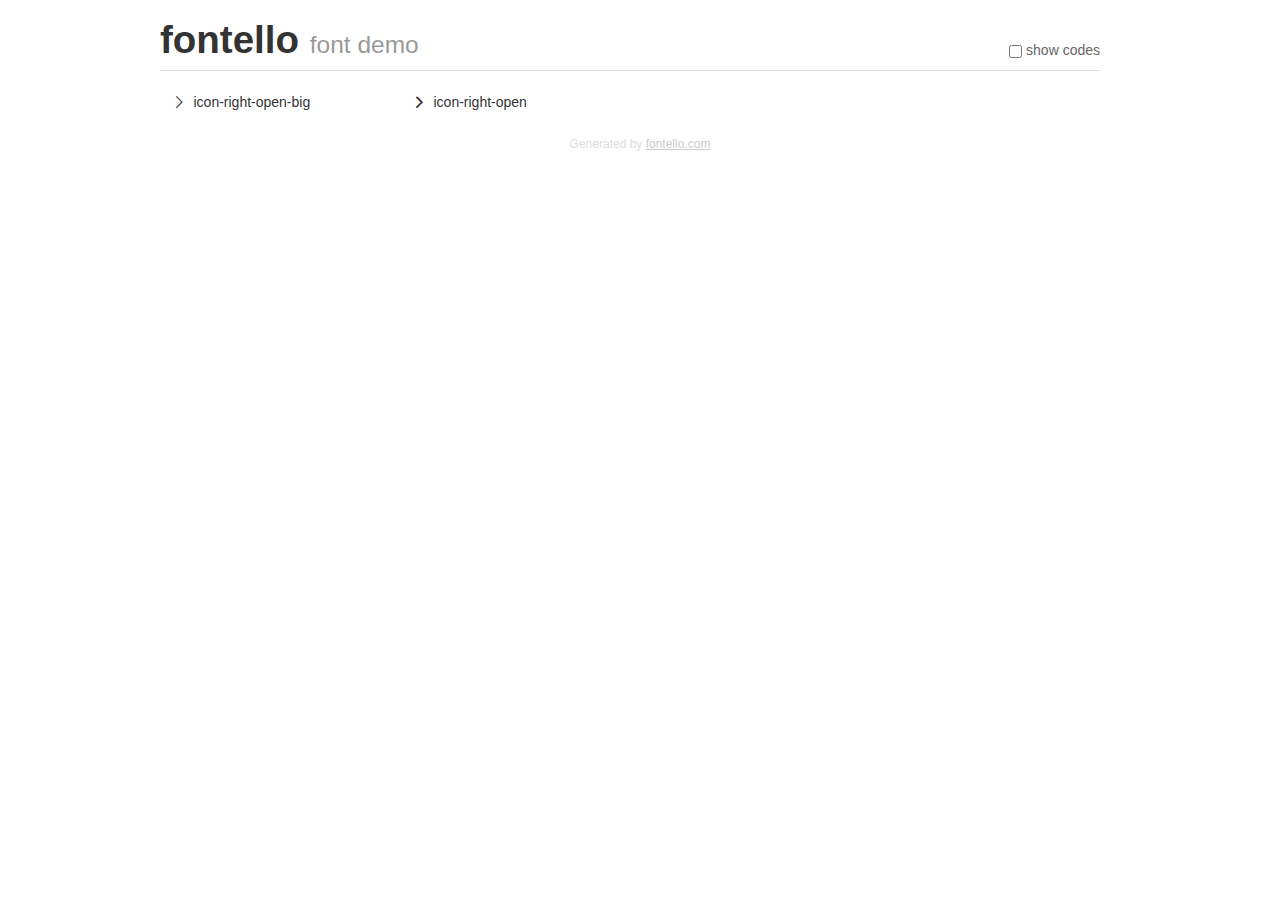
<file: fontello-b2aba26c/demo.html>
<!DOCTYPE html>
<html>
  <head><!--[if lt IE 9]><script language="javascript" type="text/javascript" src="//html5shim.googlecode.com/svn/trunk/html5.js"></script><![endif]-->
    <meta charset="UTF-8"><style>/*
 * Bootstrap v2.2.1
 *
 * Copyright 2012 Twitter, Inc
 * Licensed under the Apache License v2.0
 * http://www.apache.org/licenses/LICENSE-2.0
 *
 * Designed and built with all the love in the world @twitter by @mdo and @fat.
 */
.clearfix {
  *zoom: 1;
}
.clearfix:before,
.clearfix:after {
  display: table;
  content: "";
  line-height: 0;
}
.clearfix:after {
  clear: both;
}
html {
  font-size: 100%;
  -webkit-text-size-adjust: 100%;
  -ms-text-size-adjust: 100%;
}
a:focus {
  outline: thin dotted #333;
  outline: 5px auto -webkit-focus-ring-color;
  outline-offset: -2px;
}
a:hover,
a:active {
  outline: 0;
}
button,
input,
select,
textarea {
  margin: 0;
  font-size: 100%;
  vertical-align: middle;
}
button,
input {
  *overflow: visible;
  line-height: normal;
}
button::-moz-focus-inner,
input::-moz-focus-inner {
  padding: 0;
  border: 0;
}
body {
  margin: 0;
  font-family: "Helvetica Neue", Helvetica, Arial, sans-serif;
  font-size: 14px;
  line-height: 20px;
  color: #333;
  background-color: #fff;
}
a {
  color: #08c;
  text-decoration: none;
}
a:hover {
  color: #005580;
  text-decoration: underline;
}
.row {
  margin-left: -20px;
  *zoom: 1;
}
.row:before,
.row:after {
  display: table;
  content: "";
  line-height: 0;
}
.row:after {
  clear: both;
}
[class*="span"] {
  float: left;
  min-height: 1px;
  margin-left: 20px;
}
.container,
.navbar-static-top .container,
.navbar-fixed-top .container,
.navbar-fixed-bottom .container {
  width: 940px;
}
.span12 {
  width: 940px;
}
.span11 {
  width: 860px;
}
.span10 {
  width: 780px;
}
.span9 {
  width: 700px;
}
.span8 {
  width: 620px;
}
.span7 {
  width: 540px;
}
.span6 {
  width: 460px;
}
.span5 {
  width: 380px;
}
.span4 {
  width: 300px;
}
.span3 {
  width: 220px;
}
.span2 {
  width: 140px;
}
.span1 {
  width: 60px;
}
[class*="span"].pull-right,
.row-fluid [class*="span"].pull-right {
  float: right;
}
.container {
  margin-right: auto;
  margin-left: auto;
  *zoom: 1;
}
.container:before,
.container:after {
  display: table;
  content: "";
  line-height: 0;
}
.container:after {
  clear: both;
}
p {
  margin: 0 0 10px;
}
.lead {
  margin-bottom: 20px;
  font-size: 21px;
  font-weight: 200;
  line-height: 30px;
}
small {
  font-size: 85%;
}
h1 {
  margin: 10px 0;
  font-family: inherit;
  font-weight: bold;
  line-height: 20px;
  color: inherit;
  text-rendering: optimizelegibility;
}
h1 small {
  font-weight: normal;
  line-height: 1;
  color: #999;
}
h1 {
  line-height: 40px;
}
h1 {
  font-size: 38.5px;
}
h1 small {
  font-size: 24.5px;
}
body {
  margin-top: 90px;
}
.header {
  position: fixed;
  top: 0;
  left: 50%;
  margin-left: -480px;
  background-color: #fff;
  border-bottom: 1px solid #ddd;
  padding-top: 10px;
  z-index: 10;
}
.footer {
  color: #ddd;
  font-size: 12px;
  text-align: center;
  margin-top: 20px;
}
.footer a {
  color: #ccc;
  text-decoration: underline;
}
.the-icons {
  font-size: 14px;
  line-height: 24px;
}
.switch {
  position: absolute;
  right: 0;
  bottom: 10px;
  color: #666;
}
.switch input {
  margin-right: 0.3em;
}
.codesOn .i-name {
  display: none;
}
.codesOn .i-code {
  display: inline;
}
.i-code {
  display: none;
}
@font-face {
      font-family: 'fontello';
      src: url('./font/fontello.eot?33889280');
      src: url('./font/fontello.eot?33889280#iefix') format('embedded-opentype'),
           url('./font/fontello.woff?33889280') format('woff'),
           url('./font/fontello.ttf?33889280') format('truetype'),
           url('./font/fontello.svg?33889280#fontello') format('svg');
      font-weight: normal;
      font-style: normal;
    }
     
     
    .demo-icon
    {
      font-family: "fontello";
      font-style: normal;
      font-weight: normal;
      speak: none;
     
      display: inline-block;
      text-decoration: inherit;
      width: 1em;
      margin-right: .2em;
      text-align: center;
      /* opacity: .8; */
     
      /* For safety - reset parent styles, that can break glyph codes*/
      font-variant: normal;
      text-transform: none;
     
      /* fix buttons height, for twitter bootstrap */
      line-height: 1em;
     
      /* Animation center compensation - margins should be symmetric */
      /* remove if not needed */
      margin-left: .2em;
     
      /* You can be more comfortable with increased icons size */
      /* font-size: 120%; */
     
      /* Font smoothing. That was taken from TWBS */
      -webkit-font-smoothing: antialiased;
      -moz-osx-font-smoothing: grayscale;
     
      /* Uncomment for 3D effect */
      /* text-shadow: 1px 1px 1px rgba(127, 127, 127, 0.3); */
    }
     </style>
    <link rel="stylesheet" href="css/animation.css"><!--[if IE 7]><link rel="stylesheet" href="css/fontello-ie7.css"><![endif]-->
    <script>
      function toggleCodes(on) {
        var obj = document.getElementById('icons');
      
        if (on) {
          obj.className += ' codesOn';
        } else {
          obj.className = obj.className.replace(' codesOn', '');
        }
      }
      
    </script>
  </head>
  <body>
    <div class="container header">
      <h1>
        fontello
         <small>font demo</small>
      </h1>
      <label class="switch">
        <input type="checkbox" onclick="toggleCodes(this.checked)">show codes
      </label>
    </div>
    <div id="icons" class="container">
      <div class="row">
        <div title="Code: 0xe800" class="the-icons span3"><i class="demo-icon icon-right-open-big">&#xe800;</i> <span class="i-name">icon-right-open-big</span><span class="i-code">0xe800</span></div>
        <div title="Code: 0xe801" class="the-icons span3"><i class="demo-icon icon-right-open">&#xe801;</i> <span class="i-name">icon-right-open</span><span class="i-code">0xe801</span></div>
      </div>
    </div>
    <div class="container footer">Generated by <a href="http://fontello.com">fontello.com</a></div>
  </body>
</html>
</file>
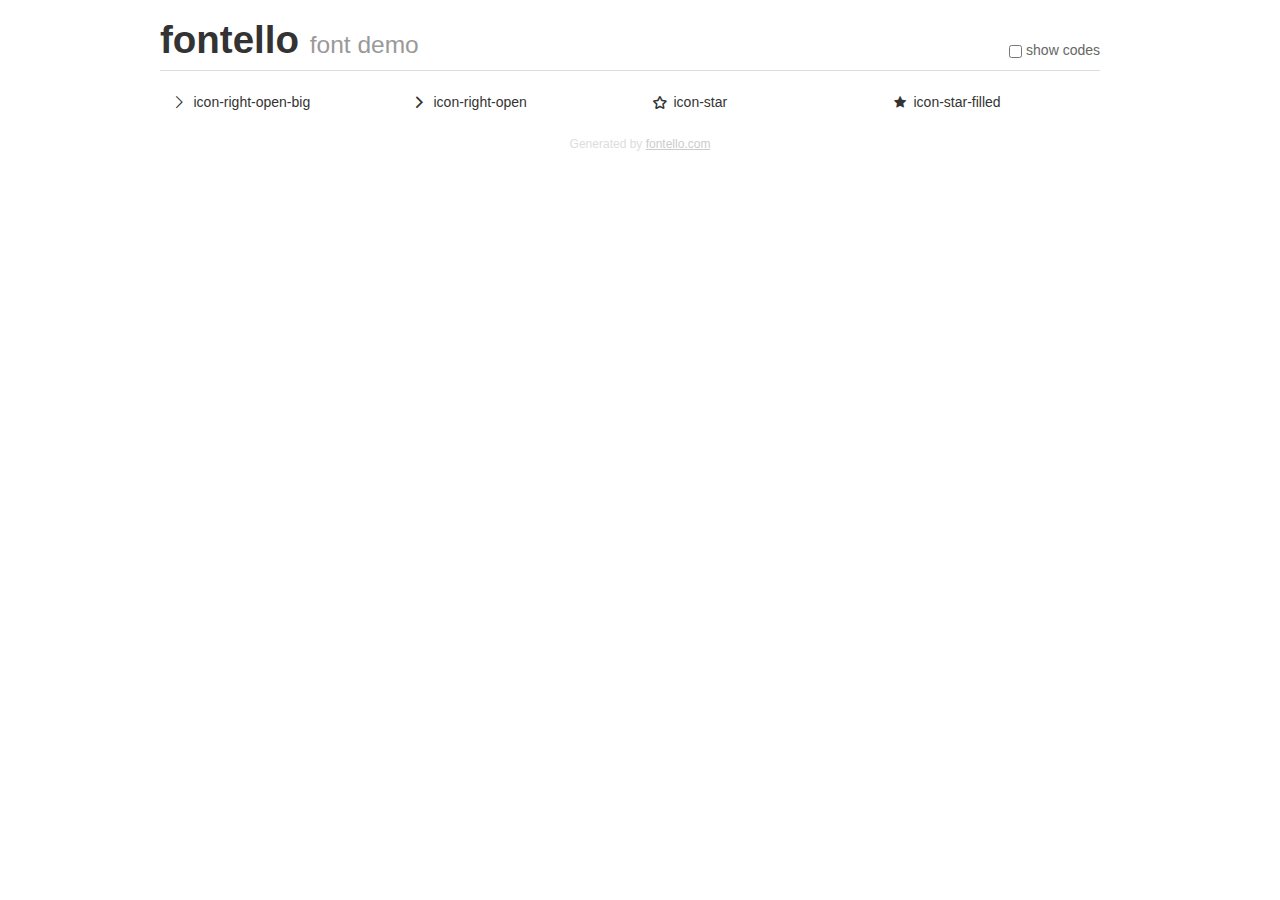
<file: fontello-fb2fbc05/demo.html>
<!DOCTYPE html>
<html>
  <head><!--[if lt IE 9]><script language="javascript" type="text/javascript" src="//html5shim.googlecode.com/svn/trunk/html5.js"></script><![endif]-->
    <meta charset="UTF-8"><style>/*
 * Bootstrap v2.2.1
 *
 * Copyright 2012 Twitter, Inc
 * Licensed under the Apache License v2.0
 * http://www.apache.org/licenses/LICENSE-2.0
 *
 * Designed and built with all the love in the world @twitter by @mdo and @fat.
 */
.clearfix {
  *zoom: 1;
}
.clearfix:before,
.clearfix:after {
  display: table;
  content: "";
  line-height: 0;
}
.clearfix:after {
  clear: both;
}
html {
  font-size: 100%;
  -webkit-text-size-adjust: 100%;
  -ms-text-size-adjust: 100%;
}
a:focus {
  outline: thin dotted #333;
  outline: 5px auto -webkit-focus-ring-color;
  outline-offset: -2px;
}
a:hover,
a:active {
  outline: 0;
}
button,
input,
select,
textarea {
  margin: 0;
  font-size: 100%;
  vertical-align: middle;
}
button,
input {
  *overflow: visible;
  line-height: normal;
}
button::-moz-focus-inner,
input::-moz-focus-inner {
  padding: 0;
  border: 0;
}
body {
  margin: 0;
  font-family: "Helvetica Neue", Helvetica, Arial, sans-serif;
  font-size: 14px;
  line-height: 20px;
  color: #333;
  background-color: #fff;
}
a {
  color: #08c;
  text-decoration: none;
}
a:hover {
  color: #005580;
  text-decoration: underline;
}
.row {
  margin-left: -20px;
  *zoom: 1;
}
.row:before,
.row:after {
  display: table;
  content: "";
  line-height: 0;
}
.row:after {
  clear: both;
}
[class*="span"] {
  float: left;
  min-height: 1px;
  margin-left: 20px;
}
.container,
.navbar-static-top .container,
.navbar-fixed-top .container,
.navbar-fixed-bottom .container {
  width: 940px;
}
.span12 {
  width: 940px;
}
.span11 {
  width: 860px;
}
.span10 {
  width: 780px;
}
.span9 {
  width: 700px;
}
.span8 {
  width: 620px;
}
.span7 {
  width: 540px;
}
.span6 {
  width: 460px;
}
.span5 {
  width: 380px;
}
.span4 {
  width: 300px;
}
.span3 {
  width: 220px;
}
.span2 {
  width: 140px;
}
.span1 {
  width: 60px;
}
[class*="span"].pull-right,
.row-fluid [class*="span"].pull-right {
  float: right;
}
.container {
  margin-right: auto;
  margin-left: auto;
  *zoom: 1;
}
.container:before,
.container:after {
  display: table;
  content: "";
  line-height: 0;
}
.container:after {
  clear: both;
}
p {
  margin: 0 0 10px;
}
.lead {
  margin-bottom: 20px;
  font-size: 21px;
  font-weight: 200;
  line-height: 30px;
}
small {
  font-size: 85%;
}
h1 {
  margin: 10px 0;
  font-family: inherit;
  font-weight: bold;
  line-height: 20px;
  color: inherit;
  text-rendering: optimizelegibility;
}
h1 small {
  font-weight: normal;
  line-height: 1;
  color: #999;
}
h1 {
  line-height: 40px;
}
h1 {
  font-size: 38.5px;
}
h1 small {
  font-size: 24.5px;
}
body {
  margin-top: 90px;
}
.header {
  position: fixed;
  top: 0;
  left: 50%;
  margin-left: -480px;
  background-color: #fff;
  border-bottom: 1px solid #ddd;
  padding-top: 10px;
  z-index: 10;
}
.footer {
  color: #ddd;
  font-size: 12px;
  text-align: center;
  margin-top: 20px;
}
.footer a {
  color: #ccc;
  text-decoration: underline;
}
.the-icons {
  font-size: 14px;
  line-height: 24px;
}
.switch {
  position: absolute;
  right: 0;
  bottom: 10px;
  color: #666;
}
.switch input {
  margin-right: 0.3em;
}
.codesOn .i-name {
  display: none;
}
.codesOn .i-code {
  display: inline;
}
.i-code {
  display: none;
}
@font-face {
      font-family: 'fontello';
      src: url('./font/fontello.eot?94453518');
      src: url('./font/fontello.eot?94453518#iefix') format('embedded-opentype'),
           url('./font/fontello.woff?94453518') format('woff'),
           url('./font/fontello.ttf?94453518') format('truetype'),
           url('./font/fontello.svg?94453518#fontello') format('svg');
      font-weight: normal;
      font-style: normal;
    }
     
     
    .demo-icon
    {
      font-family: "fontello";
      font-style: normal;
      font-weight: normal;
      speak: none;
     
      display: inline-block;
      text-decoration: inherit;
      width: 1em;
      margin-right: .2em;
      text-align: center;
      /* opacity: .8; */
     
      /* For safety - reset parent styles, that can break glyph codes*/
      font-variant: normal;
      text-transform: none;
     
      /* fix buttons height, for twitter bootstrap */
      line-height: 1em;
     
      /* Animation center compensation - margins should be symmetric */
      /* remove if not needed */
      margin-left: .2em;
     
      /* You can be more comfortable with increased icons size */
      /* font-size: 120%; */
     
      /* Font smoothing. That was taken from TWBS */
      -webkit-font-smoothing: antialiased;
      -moz-osx-font-smoothing: grayscale;
     
      /* Uncomment for 3D effect */
      /* text-shadow: 1px 1px 1px rgba(127, 127, 127, 0.3); */
    }
     </style>
    <link rel="stylesheet" href="css/animation.css"><!--[if IE 7]><link rel="stylesheet" href="css/fontello-ie7.css"><![endif]-->
    <script>
      function toggleCodes(on) {
        var obj = document.getElementById('icons');
      
        if (on) {
          obj.className += ' codesOn';
        } else {
          obj.className = obj.className.replace(' codesOn', '');
        }
      }
      
    </script>
  </head>
  <body>
    <div class="container header">
      <h1>
        fontello
         <small>font demo</small>
      </h1>
      <label class="switch">
        <input type="checkbox" onclick="toggleCodes(this.checked)">show codes
      </label>
    </div>
    <div id="icons" class="container">
      <div class="row">
        <div title="Code: 0xe800" class="the-icons span3"><i class="demo-icon icon-right-open-big">&#xe800;</i> <span class="i-name">icon-right-open-big</span><span class="i-code">0xe800</span></div>
        <div title="Code: 0xe801" class="the-icons span3"><i class="demo-icon icon-right-open">&#xe801;</i> <span class="i-name">icon-right-open</span><span class="i-code">0xe801</span></div>
        <div title="Code: 0xe802" class="the-icons span3"><i class="demo-icon icon-star">&#xe802;</i> <span class="i-name">icon-star</span><span class="i-code">0xe802</span></div>
        <div title="Code: 0xe803" class="the-icons span3"><i class="demo-icon icon-star-filled">&#xe803;</i> <span class="i-name">icon-star-filled</span><span class="i-code">0xe803</span></div>
      </div>
    </div>
    <div class="container footer">Generated by <a href="http://fontello.com">fontello.com</a></div>
  </body>
</html>
</file>
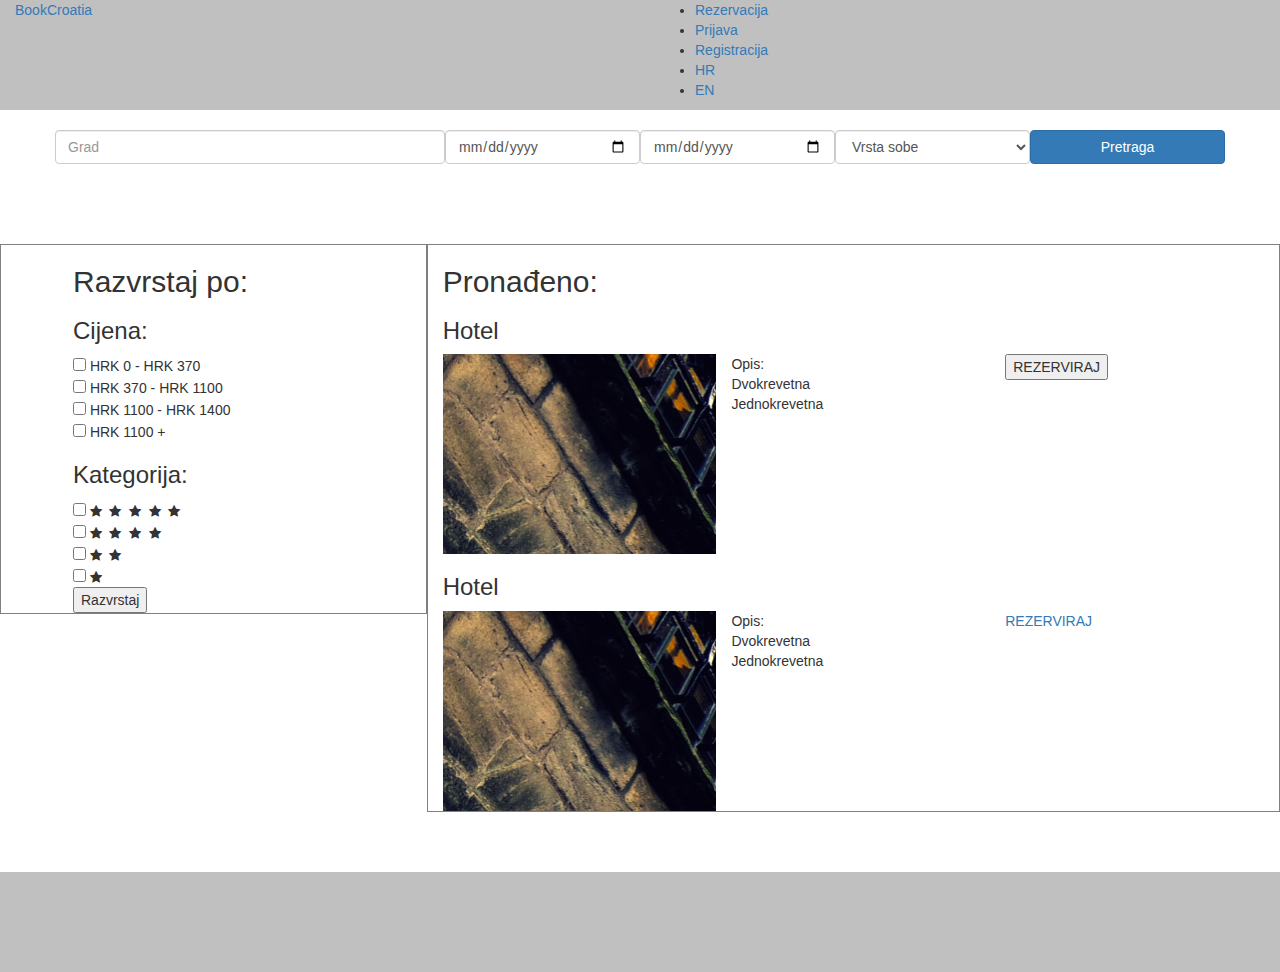
<file: htmlphp/search.html>
<!DOCTYPE html>
<html>
<head>
    <meta charset="utf-8">
    <link rel="stylesheet" href="../style.css">
    <link rel="stylesheet" href="../bootstrap/css/bootstrap.min.css">
    <link rel="stylesheet" href="../bootstrap/js/bootstrap.min.js">
    <link rel="stylesheet" href="../fontello-fb2fbc05/css/fontello.css">
    <meta name="viewport" content="width=device-width, initial-scale=1, maximum-scale=1, user-scalable=no">


</head>
<body>
	<!-- Header and navigation -->
    <header>
        <div class="container-fluid intro-search">
            <div class="row header-top">
                <div class="col-md-6">
                    <a href="index.html">BookCroatia</a>
                </div>
                <div class="col-md-6">
                    <nav class="navigation">
                        <ul>
                            <li><a href="#">Rezervacija</a></li>
                            <li><a href="#">Prijava</a></li>
                            <li><a href="#">Registracija</a></li>
                            <li><a href="#">HR</a></li>
                            <li><a href="#">EN</a></li>
                        </ul>
                    </nav>
                </div>
            </div>
        </div>
    </header>

    <!-- Search form -->
    <div class="util-container">
        <div class="container">
            <form class="row form-inline" role="form">
                <div class="form-group col-md-4 col-xs-12 " style="padding:20px 0px 20px 0px;">
                    <input type="text" class="form-control" id="city-list" placeholder="Grad" list="city-name" required="required" style="width:100%;">
                    <datalist id="city-name">
                    <option value="Zagreb">
                    <option value="Dubrovnik">
                    <option value="Rovinj">
                    <option value="Osijek">
                </div>

                <div class="form-group col-md-2 col-xs-12 main-form-div" style="padding:20px 0px 20px 0px;">
                    <input type="date" class="form-control" id="check-in" data-placeholder="Dolazak" required="required" style="width:100%;">
                </div>

                <div class="form-group col-md-2 col-xs-12" style="padding:20px 0px 20px 0px;">
                    <input type="date" class="form-control" id="check-out" data-placeholder="Odlazak" required="required" style="width:100%;">
                </div>
                
                <div class="form-group col-md-2 col-xs-12" style="padding:20px 0px 20px 0px;">
                    <select class="form-control" id="room-selection" required="required" style="width:100%;">
                        <option value="" disabled selected>Vrsta sobe</option>
                        <option value="1">Jednokrevetna</option>
                        <option value="2">Dvokrevetna</option>
                        <option value="3">Trokrevetna</option>
                    </select>
                </div>
                
                <div class="form-group col-md-2 col-xs-12" style="padding:20px 0px 20px 0px;">
                    <input type="submit" class="btn btn-primary" id="search" value="Pretraga" style="width:100%;">
                </div>
            </form>
        </div>
    </div>






	
	<div class="container-fluid">
        
	
		
		<div class="row" style="margin-top:60px;">
			<div class="col-md-4" style="border:1px solid gray; padding-left:72px;">

				<h2>Razvrstaj po:</h2>
				<div>
					<h3>Cijena:</h3>
					<input type="checkbox" /> HRK 0 - HRK 370<br>
					<input type="checkbox" /> HRK 370 - HRK 1100<br>
					<input type="checkbox" /> HRK 1100 - HRK 1400<br>	
                    <input type="checkbox" /> HRK 1100 +			
				</div>
				<div>
					<h3>Kategorija:</h3>
                    <input type="checkbox" /><i class="icon-star-filled"></i><i class="icon-star-filled"></i><i class="icon-star-filled"></i><i class="icon-star-filled"></i><i class="icon-star-filled"></i><br>
					<input type="checkbox" /><i class="icon-star-filled"></i><i class="icon-star-filled"></i><i class="icon-star-filled"></i><i class="icon-star-filled"></i><br>
                    <input type="checkbox" /><i class="icon-star-filled"></i><i class="icon-star-filled"></i></i><br>
                    <input type="checkbox" /><i class="icon-star-filled"></i></i><br>
				</div>
                <button>Razvrstaj</button>
			</div>

			<div class="col-md-8" style="border:1px solid gray">
				<h2>Pronađeno:</h2>
                    
                    <div class="container-fluid" style="margin-top:-10px;">
                        <div class="row">
                            <form method="POST" action="rezervation.php">
                                <h3>Hotel</h3>
                                <div class="col-md-4" style="background:url(../images/intro.jpg); min-height:200px;"></div>
                                <div class="col-md-4">Opis:<br>Dvokrevetna<br>Jednokrevetna</div>
                                <div class="col-md-4"><input type="submit" value="REZERVIRAJ" /></div>
                            </form>
                        </div>
                    </div>

                    <div class="container-fluid">
                        <div class="row">
                            <h3>Hotel</h3>
                            <div class="col-md-4" style="background:url(../images/intro.jpg); min-height:200px;"></div>
                            <div class="col-md-4">Opis:<br>Dvokrevetna<br>Jednokrevetna</div>
                            <div class="col-md-4"><a href="#">REZERVIRAJ</a></div>
                        </div>
                    </div>
            </div>
			</div>
		</div>
	</div>

    


	
	<footer style="background-color: silver; min-height:100px; margin-top:60px;">
        <div class="container-fluid">
            <div class="row">
                <div class="col-xs-3 col-md-3"></div>
                <div class="col-xs-3 col-md-3"></div>
                <div class="col-xs-3 col-md-3"></div>
                <div class="col-xs-3 col-md-3"></div>
            </div>
        </div>
    </footer>
</body>
</html>
</file>
<file: fontello-b2aba26c/css/fontello-ie7.css>
[class^="icon-"], [class*=" icon-"] {
  font-family: 'fontello';
  font-style: normal;
  font-weight: normal;
 
  /* fix buttons height */
  line-height: 1em;
 
  /* you can be more comfortable with increased icons size */
  /* font-size: 120%; */
}
 
.icon-right-open-big { *zoom: expression( this.runtimeStyle['zoom'] = '1', this.innerHTML = '&#xe800;&nbsp;'); }
.icon-right-open { *zoom: expression( this.runtimeStyle['zoom'] = '1', this.innerHTML = '&#xe801;&nbsp;'); }
</file>
<file: fontello-fb2fbc05/css/fontello-ie7.css>
[class^="icon-"], [class*=" icon-"] {
  font-family: 'fontello';
  font-style: normal;
  font-weight: normal;
 
  /* fix buttons height */
  line-height: 1em;
 
  /* you can be more comfortable with increased icons size */
  /* font-size: 120%; */
}
 
.icon-right-open-big { *zoom: expression( this.runtimeStyle['zoom'] = '1', this.innerHTML = '&#xe800;&nbsp;'); }
.icon-right-open { *zoom: expression( this.runtimeStyle['zoom'] = '1', this.innerHTML = '&#xe801;&nbsp;'); }
.icon-star { *zoom: expression( this.runtimeStyle['zoom'] = '1', this.innerHTML = '&#xe802;&nbsp;'); }
.icon-star-filled { *zoom: expression( this.runtimeStyle['zoom'] = '1', this.innerHTML = '&#xe803;&nbsp;'); }
</file>
<file: style.css>
* {
	box-sizing: border-box;
}

body {
	
}

.row {

}

.logo {
	margin:0;

	padding:60px 0px 60px 60px;
	font-size: 6em;
}

.logo a:link {
	color: black;
	text-decoration: none;
}

.logo a:visited {
	color: black;
	text-decoration: none;
}

.logo a:hover {
	color: black;
	text-decoration: none;
}

.header-top {
	background: silver;
	/*#A3A9B8*/
	/*5F6C88*/
}
.sec-navigation {
	float: right;
}

.sec-navigation li {
	display: inline-block;
}

.sec-navigation a {
	margin-right:20px;


}

.main-navigation {
	float: right;
	margin-top: 94px;
	margin-right:60px;
	padding:0;

}

.main-navigation li {
	display: inline-block;
	font-size: 3em;
	margin:0;

	padding:0;

}

.main-navigation a {
	
	margin-left:30px;
	margin-bottom:0;

}

.main-navigation a:link {
	text-decoration: none;
	color: black;
}

.main-navigation a:visited {
	text-decoration: none;
	color: black;
}

.main-navigation a:hover {
	text-decoration: none;
	color: black;
}

.main-navigation a:active {
	text-decoration: none;
	color: black;
}

.intro {
	background: url(images/hotel3.jpg);
	background-repeat: no-repeat;
	background-position: center;
	background-size: cover;
	background-attachment: fixed;
	min-height: 460px;
}

.main-form-column {
	background-color:silver;
	border: 1px solid gray;
	margin-top:20px;
}

.main-form {
	
	
}

.main-form-box input {
	width: 100%;
	outline: none;
	border:none;
}
#city {
	
}
.main-form-box {
	border: 1px solid gray;
	width: 19%;
	float: left;
	padding: 10px 10px 10px 10px;
	margin-top: 10px;
	margin-bottom: 10px;
	margin-left: 1%;
	background-color: white;
}

.main-form-box-last {
	border: 1px solid gray;
	width: 18%;
	float: left;
	padding: 10px 10px 10px 10px;
	margin-top: 10px;
	margin-right: 1%;
	margin-left: 1%;
	margin-bottom: 10px;
	background-color: #362C44;
	text-align: center;
}

.city-box {
	
}

.city-image {

	min-height: 250px;
	width: 100%;
}

.rezervation-steps {
	border:1px solid gray;
	padding: 5px 5px 5px 5px;
	text-align: center;
}
</file>
<file: fontello-fb2fbc05/css/fontello.css>
@font-face {
  font-family: 'fontello';
  src: url('../font/fontello.eot?6709394');
  src: url('../font/fontello.eot?6709394#iefix') format('embedded-opentype'),
       url('../font/fontello.woff2?6709394') format('woff2'),
       url('../font/fontello.woff?6709394') format('woff'),
       url('../font/fontello.ttf?6709394') format('truetype'),
       url('../font/fontello.svg?6709394#fontello') format('svg');
  font-weight: normal;
  font-style: normal;
}
/* Chrome hack: SVG is rendered more smooth in Windozze. 100% magic, uncomment if you need it. */
/* Note, that will break hinting! In other OS-es font will be not as sharp as it could be */
/*
@media screen and (-webkit-min-device-pixel-ratio:0) {
  @font-face {
    font-family: 'fontello';
    src: url('../font/fontello.svg?6709394#fontello') format('svg');
  }
}
*/
 
 [class^="icon-"]:before, [class*=" icon-"]:before {
  font-family: "fontello";
  font-style: normal;
  font-weight: normal;
  speak: none;
 
  display: inline-block;
  text-decoration: inherit;
  width: 1em;
  margin-right: .2em;
  text-align: center;
  /* opacity: .8; */
 
  /* For safety - reset parent styles, that can break glyph codes*/
  font-variant: normal;
  text-transform: none;
 
  /* fix buttons height, for twitter bootstrap */
  line-height: 1em;
 
  /* Animation center compensation - margins should be symmetric */
  /* remove if not needed */
  margin-left: .2em;
 
  /* you can be more comfortable with increased icons size */
  /* font-size: 120%; */
 
  /* Font smoothing. That was taken from TWBS */
  -webkit-font-smoothing: antialiased;
  -moz-osx-font-smoothing: grayscale;
 
  /* Uncomment for 3D effect */
  /* text-shadow: 1px 1px 1px rgba(127, 127, 127, 0.3); */
}
 
.icon-right-open-big:before { content: '\e800'; } /* '' */
.icon-right-open:before { content: '\e801'; } /* '' */
.icon-star:before { content: '\e802'; } /* '' */
.icon-star-filled:before { content: '\e803'; } /* '' */
</file>
<file: fontello-b2aba26c/css/animation.css>
/*
   Animation example, for spinners
*/
.animate-spin {
  -moz-animation: spin 2s infinite linear;
  -o-animation: spin 2s infinite linear;
  -webkit-animation: spin 2s infinite linear;
  animation: spin 2s infinite linear;
  display: inline-block;
}
@-moz-keyframes spin {
  0% {
    -moz-transform: rotate(0deg);
    -o-transform: rotate(0deg);
    -webkit-transform: rotate(0deg);
    transform: rotate(0deg);
  }

  100% {
    -moz-transform: rotate(359deg);
    -o-transform: rotate(359deg);
    -webkit-transform: rotate(359deg);
    transform: rotate(359deg);
  }
}
@-webkit-keyframes spin {
  0% {
    -moz-transform: rotate(0deg);
    -o-transform: rotate(0deg);
    -webkit-transform: rotate(0deg);
    transform: rotate(0deg);
  }

  100% {
    -moz-transform: rotate(359deg);
    -o-transform: rotate(359deg);
    -webkit-transform: rotate(359deg);
    transform: rotate(359deg);
  }
}
@-o-keyframes spin {
  0% {
    -moz-transform: rotate(0deg);
    -o-transform: rotate(0deg);
    -webkit-transform: rotate(0deg);
    transform: rotate(0deg);
  }

  100% {
    -moz-transform: rotate(359deg);
    -o-transform: rotate(359deg);
    -webkit-transform: rotate(359deg);
    transform: rotate(359deg);
  }
}
@-ms-keyframes spin {
  0% {
    -moz-transform: rotate(0deg);
    -o-transform: rotate(0deg);
    -webkit-transform: rotate(0deg);
    transform: rotate(0deg);
  }

  100% {
    -moz-transform: rotate(359deg);
    -o-transform: rotate(359deg);
    -webkit-transform: rotate(359deg);
    transform: rotate(359deg);
  }
}
@keyframes spin {
  0% {
    -moz-transform: rotate(0deg);
    -o-transform: rotate(0deg);
    -webkit-transform: rotate(0deg);
    transform: rotate(0deg);
  }

  100% {
    -moz-transform: rotate(359deg);
    -o-transform: rotate(359deg);
    -webkit-transform: rotate(359deg);
    transform: rotate(359deg);
  }
}
</file>
<file: fontello-fb2fbc05/css/animation.css>
/*
   Animation example, for spinners
*/
.animate-spin {
  -moz-animation: spin 2s infinite linear;
  -o-animation: spin 2s infinite linear;
  -webkit-animation: spin 2s infinite linear;
  animation: spin 2s infinite linear;
  display: inline-block;
}
@-moz-keyframes spin {
  0% {
    -moz-transform: rotate(0deg);
    -o-transform: rotate(0deg);
    -webkit-transform: rotate(0deg);
    transform: rotate(0deg);
  }

  100% {
    -moz-transform: rotate(359deg);
    -o-transform: rotate(359deg);
    -webkit-transform: rotate(359deg);
    transform: rotate(359deg);
  }
}
@-webkit-keyframes spin {
  0% {
    -moz-transform: rotate(0deg);
    -o-transform: rotate(0deg);
    -webkit-transform: rotate(0deg);
    transform: rotate(0deg);
  }

  100% {
    -moz-transform: rotate(359deg);
    -o-transform: rotate(359deg);
    -webkit-transform: rotate(359deg);
    transform: rotate(359deg);
  }
}
@-o-keyframes spin {
  0% {
    -moz-transform: rotate(0deg);
    -o-transform: rotate(0deg);
    -webkit-transform: rotate(0deg);
    transform: rotate(0deg);
  }

  100% {
    -moz-transform: rotate(359deg);
    -o-transform: rotate(359deg);
    -webkit-transform: rotate(359deg);
    transform: rotate(359deg);
  }
}
@-ms-keyframes spin {
  0% {
    -moz-transform: rotate(0deg);
    -o-transform: rotate(0deg);
    -webkit-transform: rotate(0deg);
    transform: rotate(0deg);
  }

  100% {
    -moz-transform: rotate(359deg);
    -o-transform: rotate(359deg);
    -webkit-transform: rotate(359deg);
    transform: rotate(359deg);
  }
}
@keyframes spin {
  0% {
    -moz-transform: rotate(0deg);
    -o-transform: rotate(0deg);
    -webkit-transform: rotate(0deg);
    transform: rotate(0deg);
  }

  100% {
    -moz-transform: rotate(359deg);
    -o-transform: rotate(359deg);
    -webkit-transform: rotate(359deg);
    transform: rotate(359deg);
  }
}
</file>
